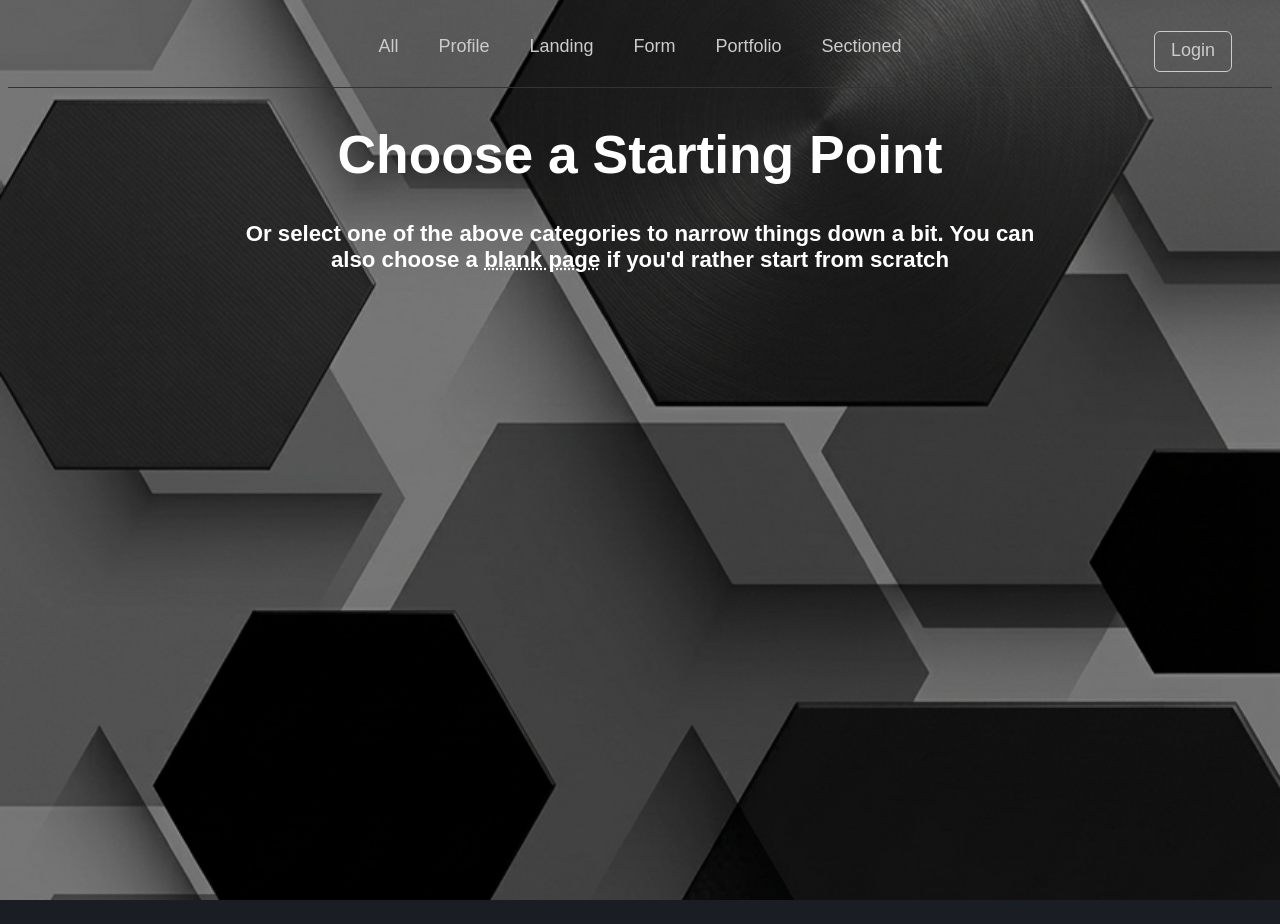
<file: index.html>
<!DOCTYPE html>
<html lang="en">
<head>
<meta charset="UTF-8">
<meta name="viewport" content="width=device-width, initial-scale=1.0">
<title>Dashboard</title>
<link rel="stylesheet" href="dummy.css">
</head>

<body>

<p></p>

<nav class="navbar">

<div class="nav-links">
<a href="index.html">All</a>
<a href="profile.html">Profile</a>
<a href="Landing.html">Landing</a>
<a href="form.html">Form</a>
<a href="Portfolio.html">Portfolio</a>
<a href="sectioned.html">Sectioned</a>
</div>

<a href="Login.html" class="login-btn">Login</a>

</nav>

<p></p><p></p>

<h1 class="title">Choose a Starting Point</h1>

<p><p></p></p>

<h3 class="subtitle_All">
Or select one of the above categories to narrow things down a bit. You can <br>
also choose a <a href="blank.html">blank page</a> if you'd rather start from scratch
</h3>

</body>
</html>
</file>
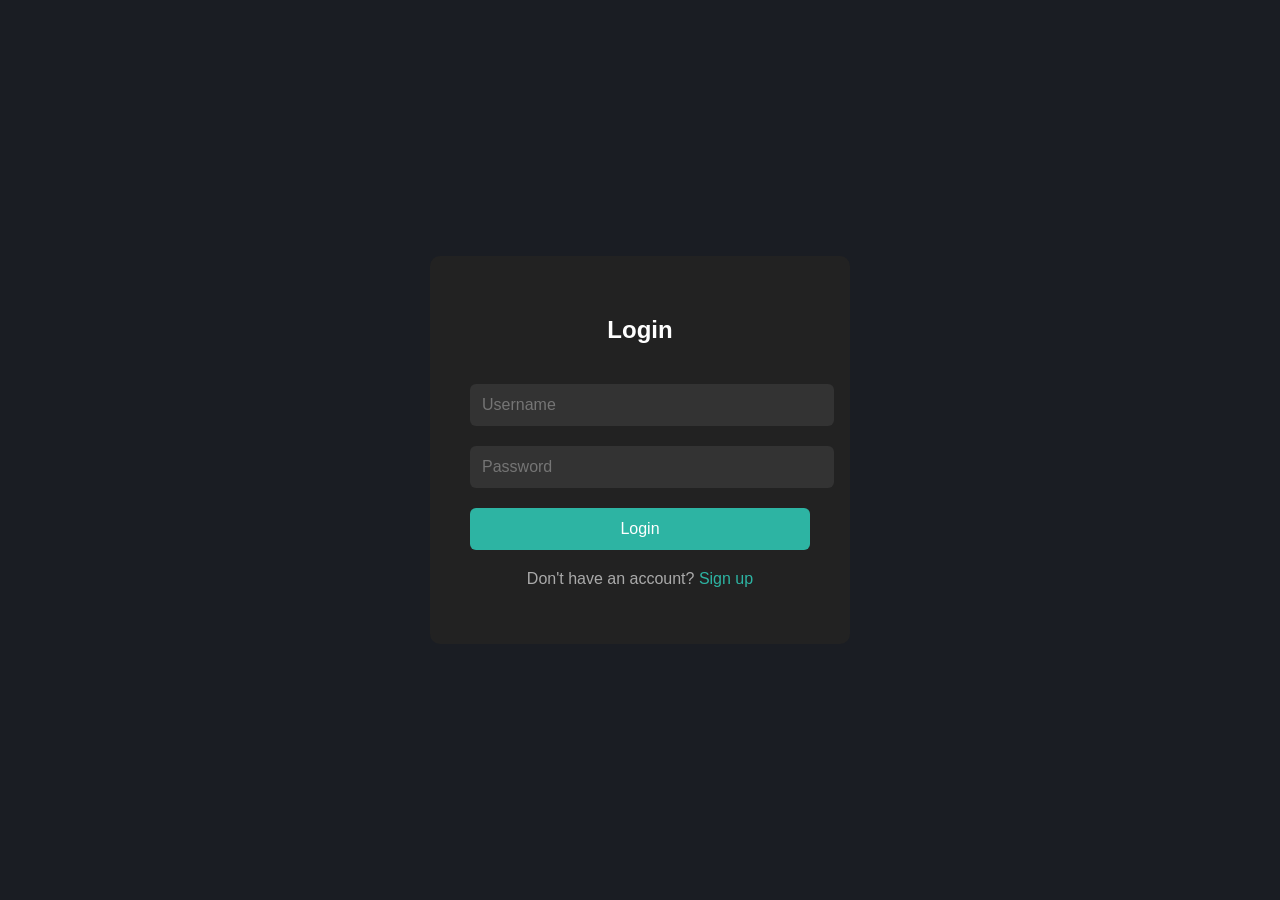
<file: Login.html>
<!DOCTYPE html>
<html lang="en">
<head>
<meta charset="UTF-8">
<meta name="viewport" content="width=device-width, initial-scale=1.0">
<title>Login</title>
<link rel="stylesheet" href="login.css">
</head>

<body>

<div class="login-container">

<h2>Login</h2>

<form>

<input type="text" placeholder="Username">

<input type="password" placeholder="Password">

<button type="submit">Login</button>

<p class="signup">Don't have an account? <a href="#">Sign up</a></p>

</form>

</div>

</body>
</html>
</file>
<file: dummy.css>
body {
  background-color: #1a1d23; 
  font-family: sans-serif;
  background-image: url(hex.jpg);
  background-size: cover;
  background-position: center;
  background-attachment: fixed;
  min-height: 100vh;
  size:100%;
}

.navbar {
  display:flex;
  align-items:center;
  justify-content:center;
  gap:40px;
  border-bottom:1px solid #333;
  padding:20px 0;
  position:relative;
}

.nav-links{
  display:flex;
  gap:40px;
}

.navbar a {
  text-decoration: none;
  color: #ccc;            
  font-size: 18px;
  padding-bottom: 10px;    
  transition: 0.3s;
}

.navbar a.active {
  color: #fff;             
  border-bottom: 3px solid #2db4a3;
}

.navbar a:hover {
  color: #ffff;
}

.login-btn{
  position:absolute;
  right:40px;
  text-decoration:none;
  color:#fff;
  border:1px solid ;
  padding:8px 16px;
  border-radius:6px;
  transition:0.3s;
}

.login-btn:hover{
  background:#2db4a3;
}

.title {
  font-size: 6ch;
  text-align: center;
  color: #fff ;
}

.subtitle_All{
  color: #fff;
  text-align: center;
  font-size: 2.5ch
}

.subtitle_All a{
  color: #fff;
  text-decoration: none;
  text-decoration: underline dotted ; 
}

.subtitle_All a:visited{
  color: #fff;
  text-decoration: underline ;
}

.subtitle_All a:hover{
  color: gray;
}
.login_page{
align-items: center;
}
</file>
<file: login.css>
body{
  background:#1a1d23;
  font-family:sans-serif;
  margin:0;
  display:flex;
  justify-content:center;
  align-items:center;  
  min-height:100vh;   
}

.login-container{
  width:100%;
  max-width:420px;
  background:#222;
  padding:40px;
  box-sizing:border-box;
  border-radius:10px;
}

.login-container h2{
color:white;
text-align:center;
margin-bottom:40px;
}



.login-container input{
width:100%;
padding:12px;
margin-bottom:20px;
border:none;
border-radius:6px;
background:#333;
color:white;
font-size:16px;
}



.login-container button{
width:100%;
padding:12px;
background:#2db4a3;
border:none;
border-radius:6px;
color:white;
font-size:16px;
cursor:pointer;
}

.login-container button:hover{
background:#249487;
}

.signup{
color:#aaa;
text-align:center;
margin-top:20px;
}

.signup a{
color:#2db4a3;
text-decoration:none;
}
</file>
